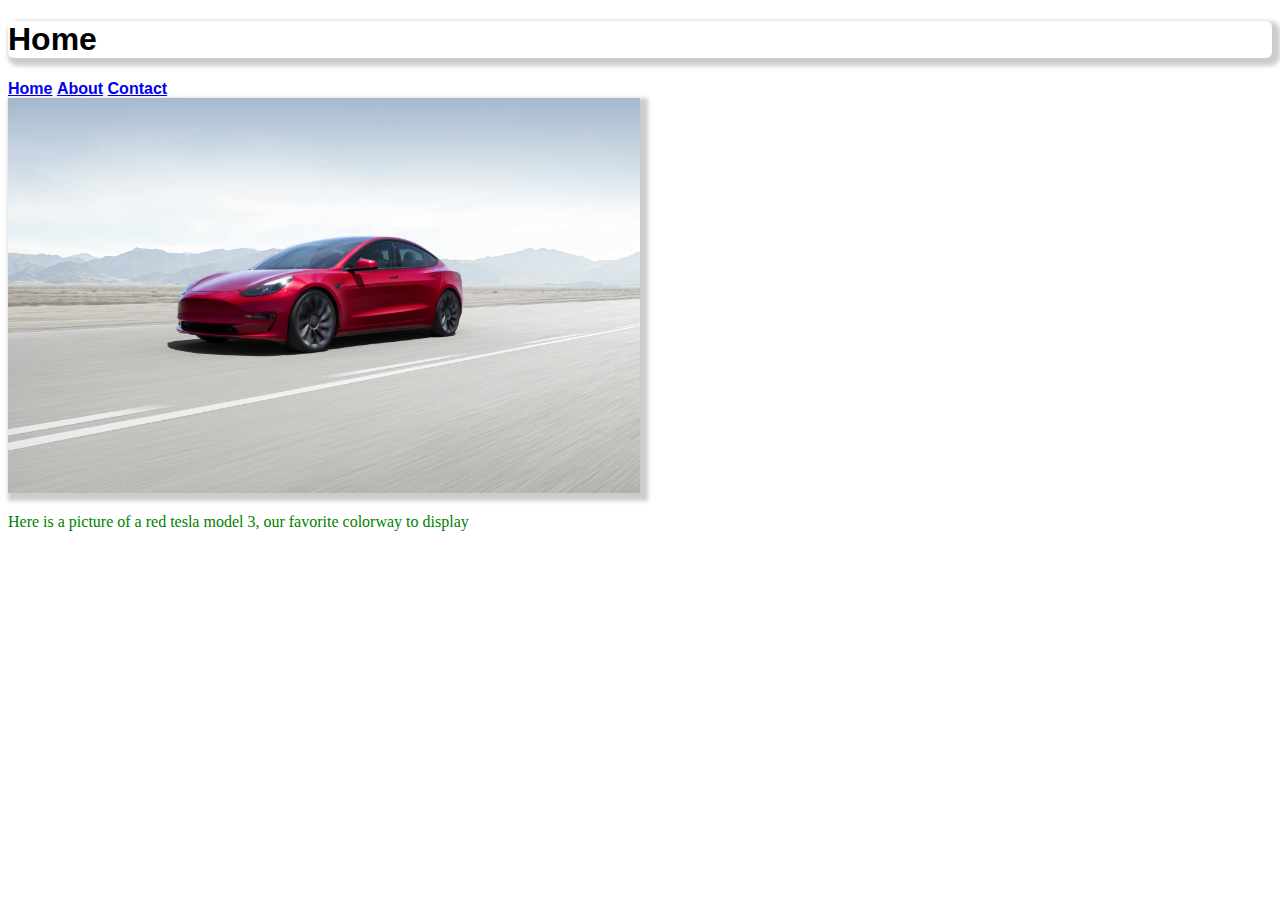
<file: index.html>
<!DOCTYPE html>
<html lang="en">
  <head>
    <link rel="stylesheet" href="style.css" />
    <meta charset="UTF-8" />
    <meta http-equiv="X-UA-Compatible" content="IE=edge" />
    <meta name="viewport" content="width=device-width, initial-scale=1.0" />
    <title>Week 7 Website</title>
  </head>
  <body id="page">
    <h1>Home</h1>
    <div>
      <a class="anchor" href="index.html">Home</a>
      <a class="anchor" href="about.html">About</a>
      <a class="anchor" href="contact.html">Contact</a>
    </div>
    <img src="homepage.jpg" alt="A Red Tesla Model 3" />
    <p class="p">
      Here is a picture of a red tesla model 3, our favorite colorway to display
    </p>
  </body>
</html>
</file>
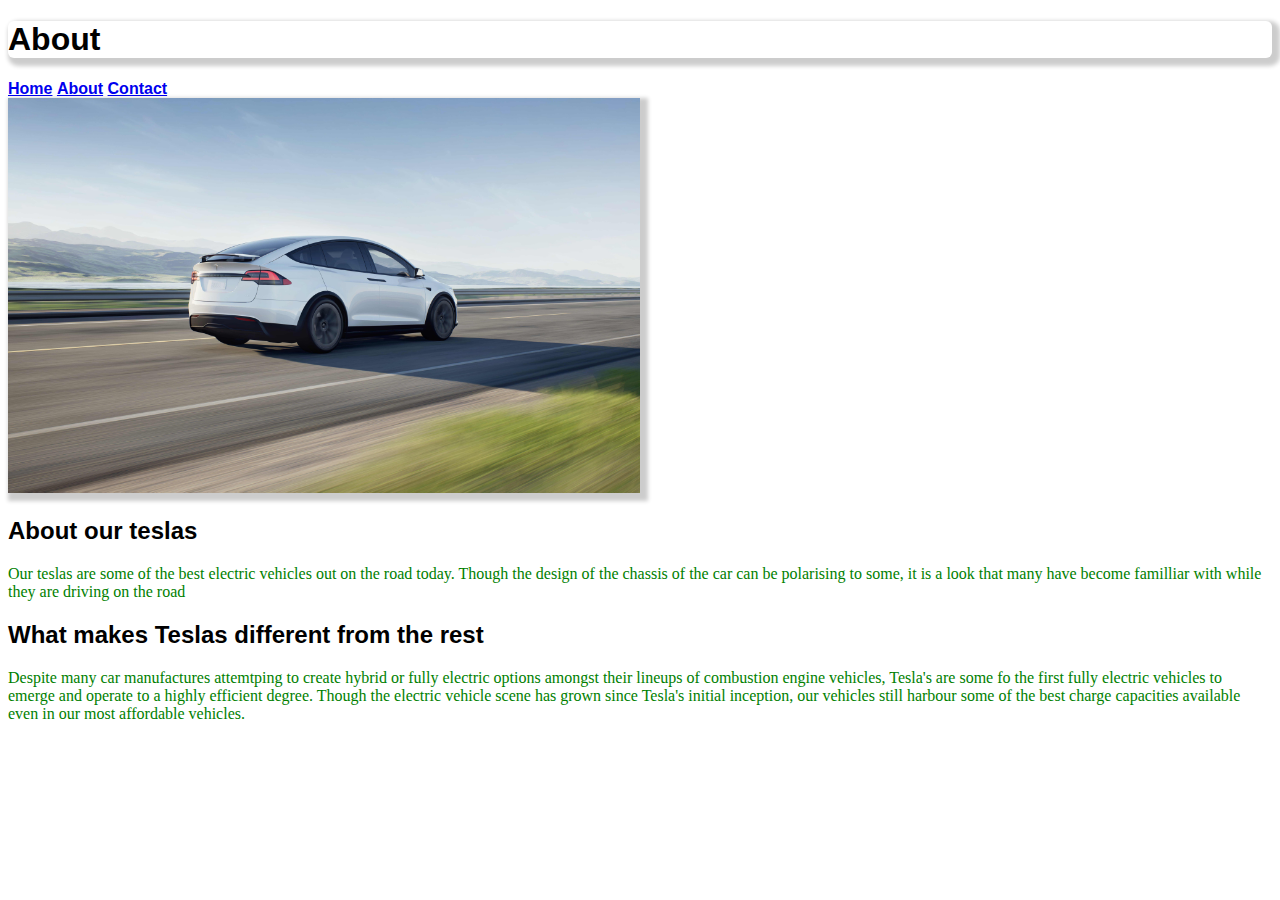
<file: about.html>
<!DOCTYPE html>
<html lang="en">
  <head>
    <link rel="stylesheet" href="style.css" />
    <meta charset="UTF-8" />
    <meta http-equiv="X-UA-Compatible" content="IE=edge" />
    <meta name="viewport" content="width=device-width, initial-scale=1.0" />
    <title>Week 7 Website</title>
  </head>
  <body id="page">
    <h1>About</h1>
    <div>
      <a class="anchor" href="index.html">Home</a>
      <a class="anchor" href="about.html">About</a>
      <a class="anchor" href="contact.html">Contact</a>
    </div>

    <img src="MX.jpg" alt="A White Tesla Model X" />
    <h2>About our teslas</h2>
    <p class="p">
      Our teslas are some of the best electric vehicles out on the road today.
      Though the design of the chassis of the car can be polarising to some, it
      is a look that many have become familliar with while they are driving on
      the road
    </p>

    <h2>What makes Teslas different from the rest</h2>
    <p class="p">
      Despite many car manufactures attemtping to create hybrid or fully
      electric options amongst their lineups of combustion engine vehicles,
      Tesla's are some fo the first fully electric vehicles to emerge and
      operate to a highly efficient degree. Though the electric vehicle scene
      has grown since Tesla's initial inception, our vehicles still harbour some
      of the best charge capacities available even in our most affordable
      vehicles.
    </p>
  </body>
</html>
</file>
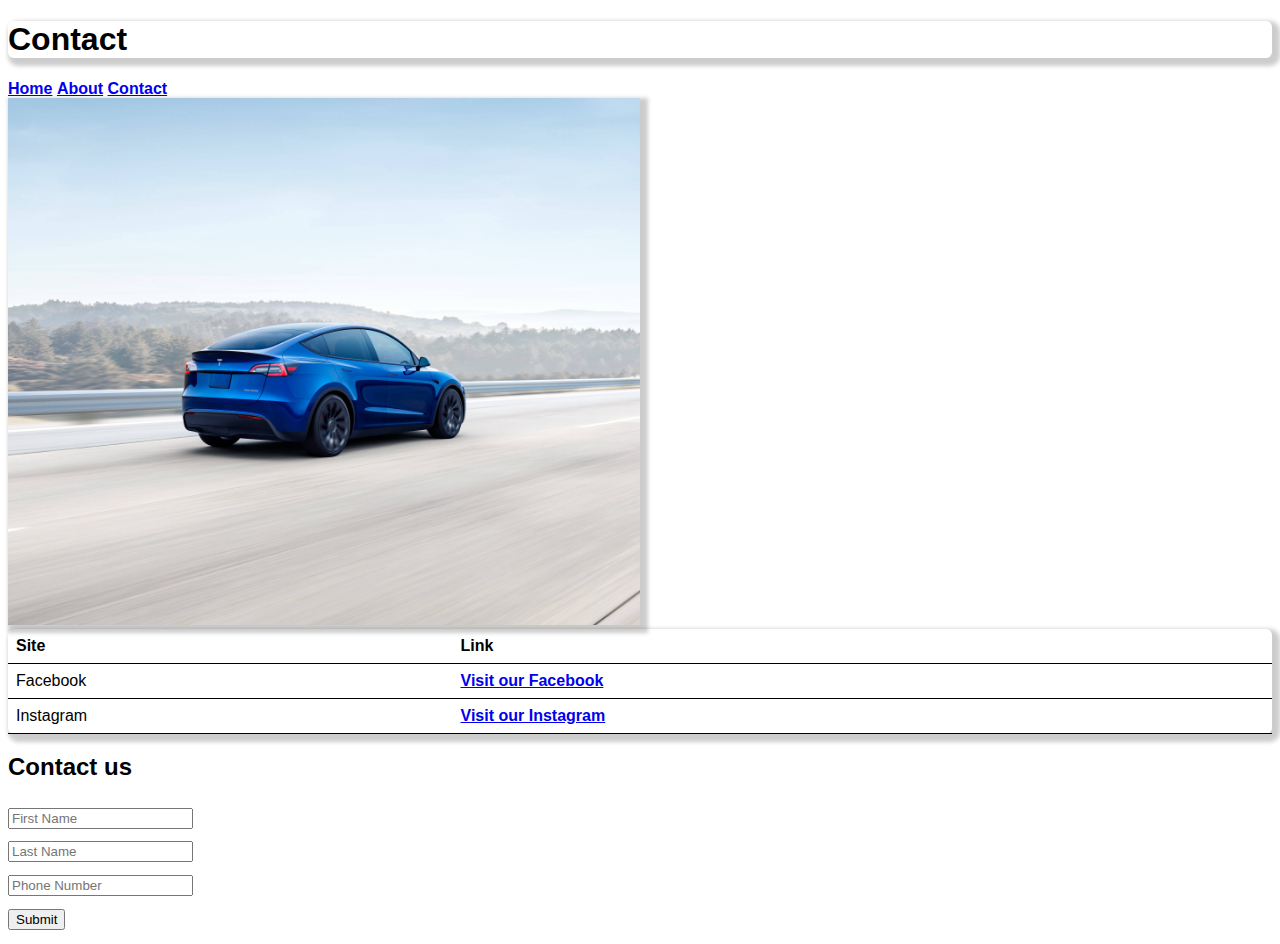
<file: contact.html>
<!DOCTYPE html>
<html lang="en">
  <head>
    <link rel="stylesheet" href="style.css" />
    <meta charset="UTF-8" />
    <meta http-equiv="X-UA-Compatible" content="IE=edge" />
    <meta name="viewport" content="width=device-width, initial-scale=1.0" />
    <title>Week 7 Website</title>
  </head>
  <body id="page">
    <h1>Contact</h1>
    <div>
        <a class="anchor" href="index.html">Home</a>
        <a class="anchor" href="about.html">About</a>
        <a class="anchor" href="contact.html">Contact</a>
    </div>

    <img
    class="border"
      src="ModelY.jpg"
      alt="A Blue Tesla Model Y"
    />

    <table>
        <tr>
            <th>
                Site
            </th>
            <th>
                Link
            </th>
        </tr>
        <tr>
            <td>
                Facebook
            </td>
            <td><a class="anchor" href="https://www.facebook.com/TeslaMotorsCorp/">Visit our Facebook</td>
        </tr>
        <tr>
            <td>
                Instagram
            </td>
            <td>
                <a class="anchor" href="https://www.instagram.com/teslamotors/?hl=en">Visit our Instagram</a>
            </td>
        </tr>
    </table>

    <form>
        <h2 >Contact us</h2>
        <div><input type="text" name="firstName" placeholder="First Name"></div>
        <div><input type="text" name="lastName" placeholder="Last Name"></div>
        <div>
            <input type="text" name="phone" placeholder="Phone Number">
        </div>
        <input type="submit" value="Submit">
    </form>
  </body>
</html>
</file>
<file: style.css>
#page {
  font-family: sans-serif;
}

img {
  width: 50%;
  height: 50%;
  box-shadow: 4px 4px 4px 4px rgba(0, 0, 0, 0.2);
}

h1 {
  box-shadow: 4px 4px 4px 4px rgba(0, 0, 0, 0.2);
  border-radius: 6px;
}

h1:hover {
  background-color: black;
  color: white;
  transition: 0.25s ease-in-out;
}

.anchor {
  font-family: sans-serif;
  font-stretch: extra-expanded;
  font-weight: bolder;
}

.anchor:hover {
  color: aqua;
  transition: 0.15s ease-in-out;
}

.border {
  margin: auto auto;
}

table {
  border-collapse: collapse;
  width: 100%;
  box-shadow: 4px 4px 4px 4px rgba(0, 0, 0, 0.2);
  border-radius: 6px;
}

th,
td {
  padding: 8px;
  text-align: left;
  border-bottom: 1px solid black;
}

tr:hover {
  background-color: rgba(0, 0, 0, 0.15);
  transition: 0.15s ease-in-out;
  cursor: pointer;
}

input {
  margin: 0.5% 0;
}

.p {
  color: green;
  font-family: "Times New Roman", Times, serif;
}
</file>
